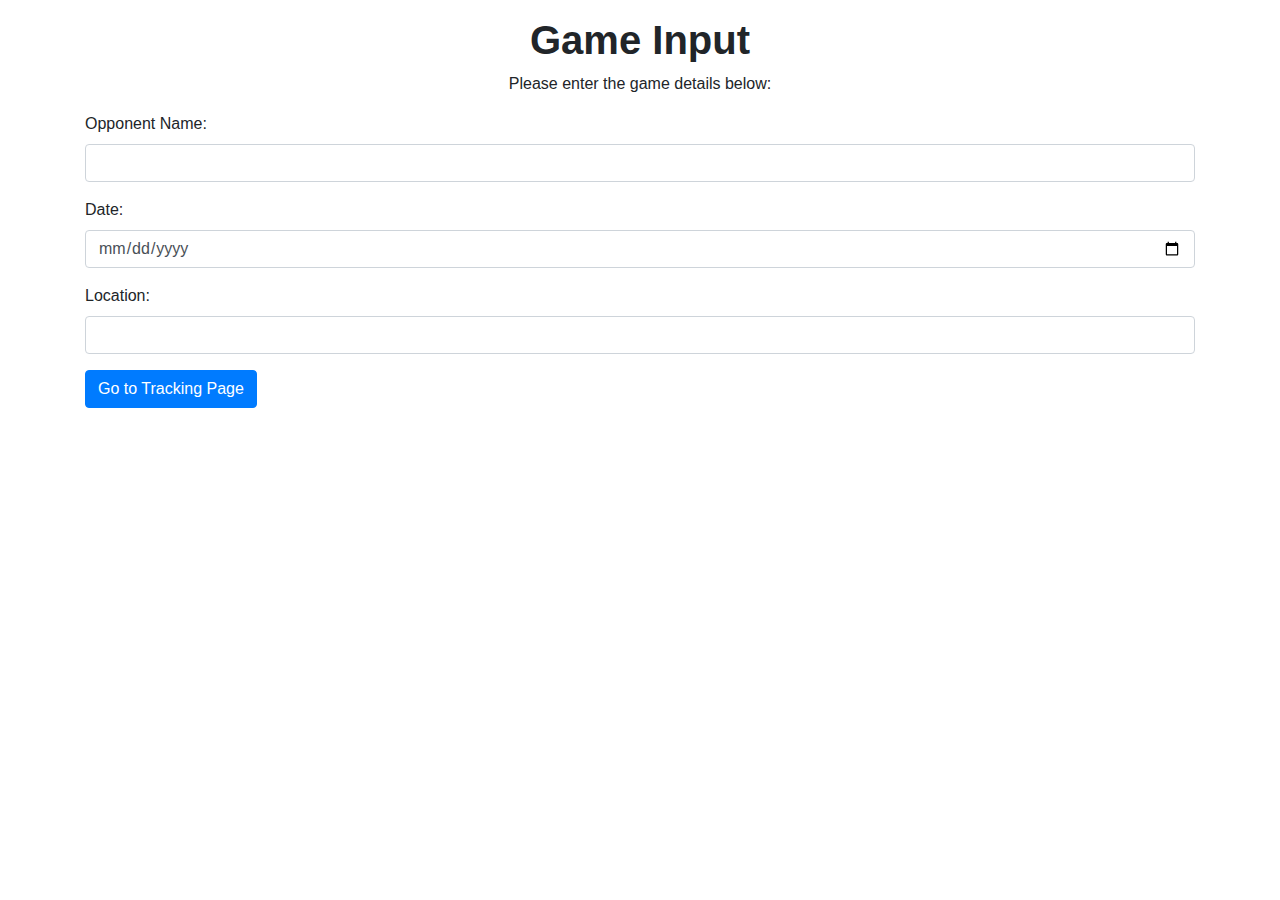
<file: Templates/input.html>
<!DOCTYPE html>
<html lang="en">
<head>
    <meta charset="UTF-8">
    <title>Game Input</title>
    <link rel="stylesheet" href="https://stackpath.bootstrapcdn.com/bootstrap/4.5.2/css/bootstrap.min.css">
</head>
<body>
    <div class="container mt-3">
        <h1 class="display-5 font-weight-bold text-center">Game Input</h1>
        <p class="text-center">Please enter the game details below:</p>

        <form id="game-input-form">
            <div class="form-group">
                <label for="opponent-name">Opponent Name:</label>
                <input type="text" class="form-control" id="opponent-name" required>
            </div>
            <div class="form-group">
                <label for="game-date">Date:</label>
                <input type="date" class="form-control" id="game-date" required>
            </div>
            <div class="form-group">
                <label for="game-location">Location:</label>
                <input type="text" class="form-control" id="game-location" required>
            </div>
            <button type="submit" class="btn btn-primary">Go to Tracking Page</button>
        </form>
    </div>

    <script>
        document.getElementById('game-input-form').addEventListener('submit', function(event) {
            event.preventDefault();
            const opponent = document.getElementById('opponent-name').value;
            const date = document.getElementById('game-date').value;
            const location = document.getElementById('game-location').value;

            // Store the game details in local storage
            localStorage.setItem('opponent', opponent);
            localStorage.setItem('date', date);
            localStorage.setItem('location', location);

            // Redirect to tracking page
            window.location.href = '/tracking';
        });
    </script>
</body>
</html>
</file>
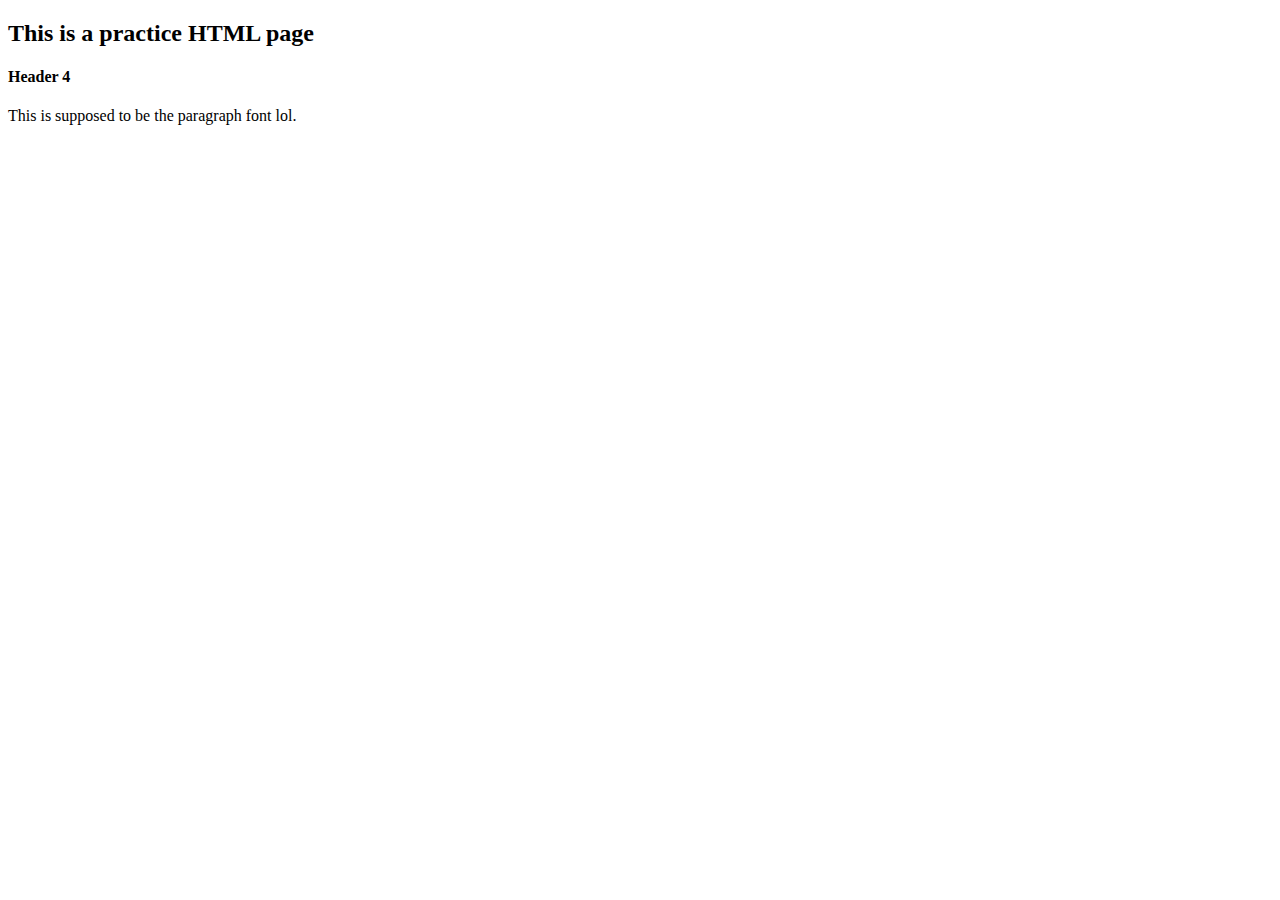
<file: Templates/practice.html>
<!DOCTYPE html>
<html lang="en">
<head>
    <meta charset="UTF-8">
    <meta name="viewport" content="width=device-width, initial-scale=1.0">
    <title>HERE IS THE TITLE</title>
    <h2>This is a practice HTML page</h2>
</head>
<body>
    <h4>Header 4</h4>
    <p>This is supposed to be the paragraph font lol.</p>
</body>
</html>
</file>
